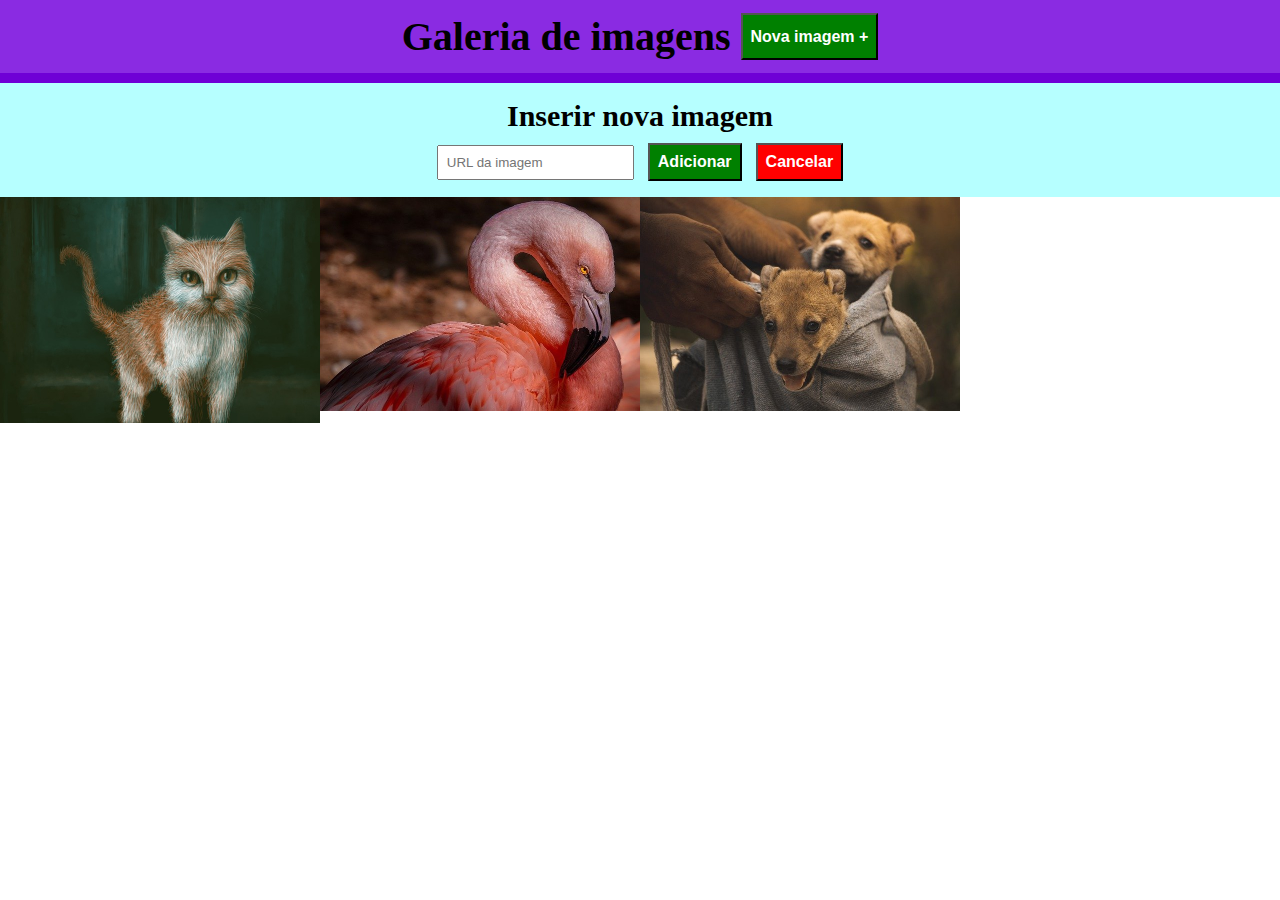
<file: Modulo 9/index.html>
<!DOCTYPE html>
<html lang="en">
<head>
    <meta charset="UTF-8">
    <meta name="viewport" content="width=device-width, initial-scale=1.0">
    <title>Document</title>
    <link rel="stylesheet" href="./main.css">
</head>
<body>
    <header>
        <h1>Galeria de imagens</h1>
        <button type="submit">Nova imagem +</button>
    </header>
    <form>
        <h2>Inserir nova imagem</h2>
        <input type="url" id="endereço-imagem-nova" required placeholder="URL da imagem"></input>
        <button type="submit">Adicionar</button>
        <button type="reset" class="Botao-cancelar">Cancelar</button>
    </form>
    <ul>
        <li>
            <img src="./images_M9/images/foto1.jpg" alt="Pintura de um gato">
            <div class="overlay-imagem-link">
                <a href="./images_M9/images/foto1.jpg" title="Ver imagem em tamanho real" target="_blank">
                    Ver imagem em tamanho real
            </a>
            </div>
        </li>
        <li>
            <img src="./images_M9/images/foto2.jpg" alt="Pintura de um gato">
            <div class="overlay-imagem-link">
                <a href="./images_M9/images/foto2.jpg" title="Ver imagem em tamanho real" target="_blank">
                    Ver imagem em tamanho real
            </a>
            </div>
        </li>
        <li>
            <img src="./images_M9/images/foto3.jpg" alt="Pintura de um gato">
            <div class="overlay-imagem-link">
                <a href="./images_M9/images/foto3.jpg" title="Ver imagem em tamanho real" target="_blank">
                    Ver imagem em tamanho real
            </a>
            </div>
        </li>
    </ul>
    <script src="https://code.jquery.com/jquery-3.7.1.min.js"></script>
    <script src="./main.js"></script>
</body>
</html>
</file>
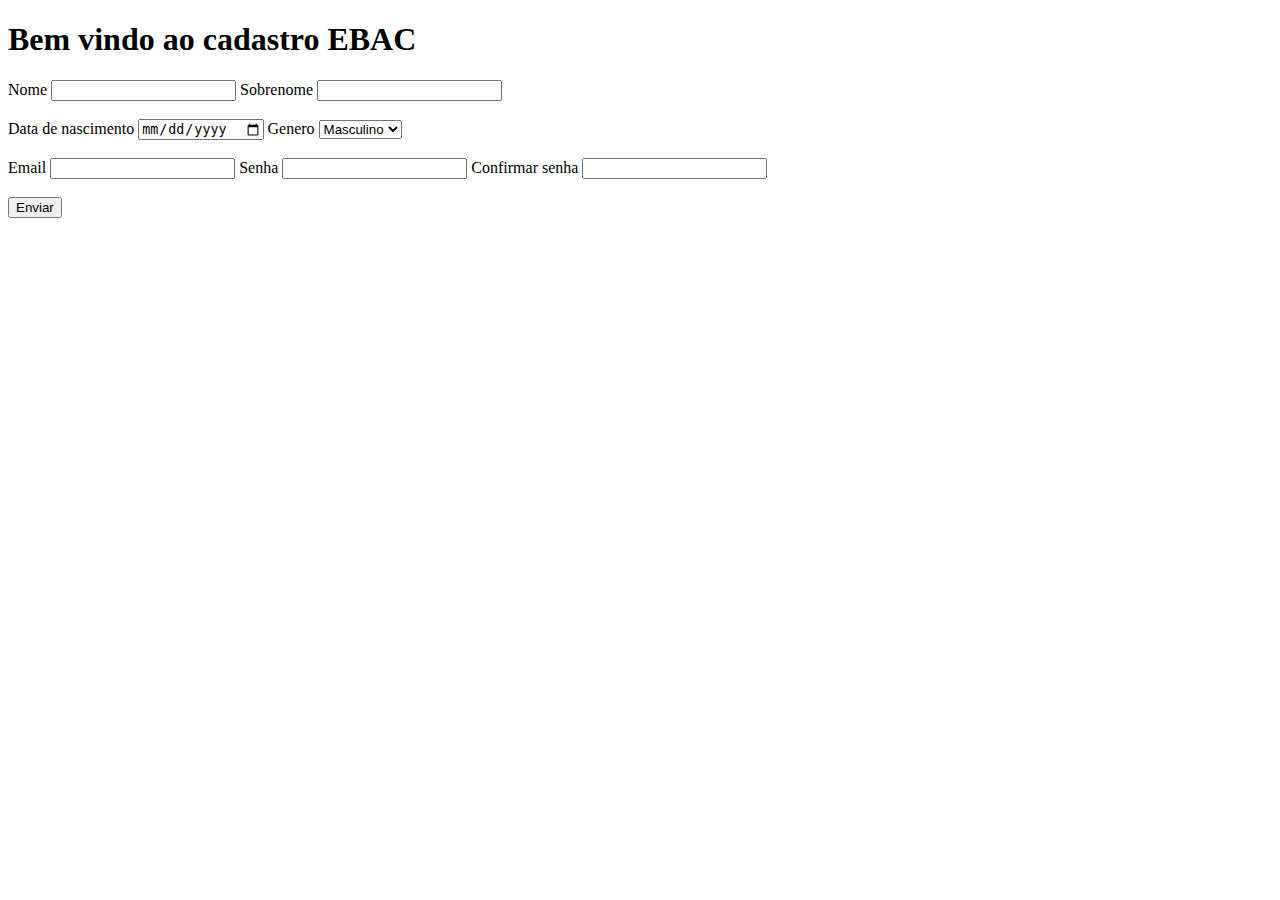
<file: exercicio_html/exercicio.html>
<!DOCTYPE html>
<html lang="pt-br">
<head>
    <meta charset="UTF-8">
    <meta http-equiv="X-UA-Compatible" content="IE=edge">
    <meta name="viewport" content="width=device-width, initial-scale=1.0">
    <title>Document</title>
</head>
<body>
    <h1> Bem vindo ao cadastro EBAC </h1> 
    <form>
        <label for="text" > Nome</label>
        <input type="text">
        <label for="text" > Sobrenome</label>
        <input type="text" ><br><br>
        <label for="date" > Data de nascimento</label>
        <input type="date">
        <label for="option" > Genero </label>
        <select>
            <option> Masculino </option>
            <option> Feminino </option>
            <option> Outro </option>
        </select><br><br>
        <label for="email" > Email </label>
        <input type="email" >
        <label for="password" > Senha</label>
        <input type="password">
        <label for="password" > Confirmar senha</label>
        <input type="password"><br><br>
        <button type="submit">
            Enviar
        </button>

    </form>
</body>
</html>
</file>
<file: Modulo 9/main.css>
*{
    margin: 0;
    padding: 0;
}

header{
    display: flex;
    background-color: blueviolet;
    justify-content: center;
    padding: 13px 0;
    border-bottom: 10px solid rgb(111, 0, 214);
    font-size: 20px;
}

button{
    margin-left: 10px;
    padding: 8px;
    background-color: green;
    font-size: 16px;
    font-weight: none;
    cursor: pointer;
    color: white;
    font-weight: bold;
}

form{
    background-color: rgb(182, 255, 255);
    text-align: center;
    padding: 16px;
}

form button,input{
    padding: 8px;
}

.Botao-cancelar{
    background-color: red;
}

h2{
    padding-bottom: 10px;
    font-size: 30px;
}

ul{
    display: flex;
    flex-wrap: wrap;
}

ul li{
    max-width: 25%;
    list-style: none;
    position: relative;
    max-height: 280px;
    overflow-y: hidden;
    overflow-x: hidden;
}

ul li img{
    width: 100%;
}

.overlay-imagem-link{
    padding: 16px;
    background-color: rgba(0,0,0,0.7);
    position: absolute;
    bottom: 0;
    left: 0;
    width: 100%;
    opacity: 0;
    transition: all ease .5s;
}

.overlay-imagem-link a{
    color: white;
    text-decoration: none;
}

ul li:hover .overlay-imagem-link{
    opacity: 1;
}
</file>
